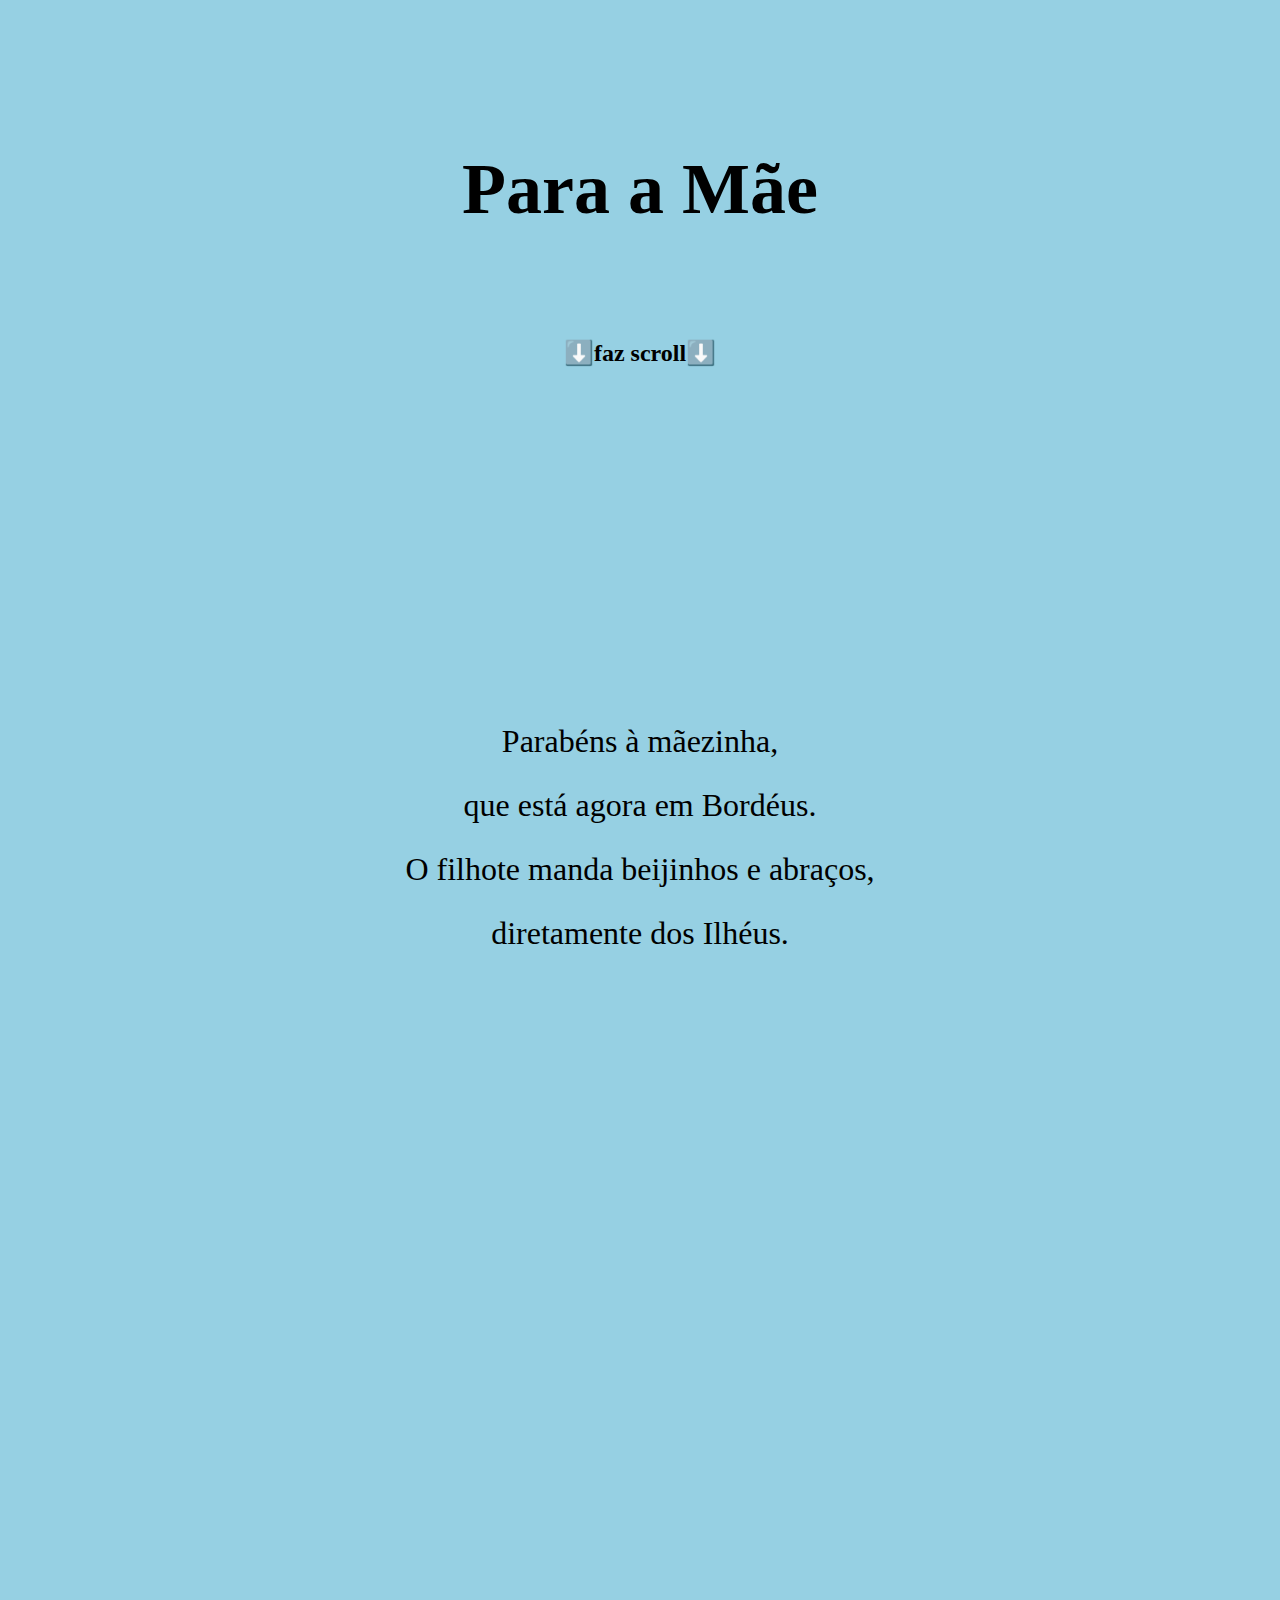
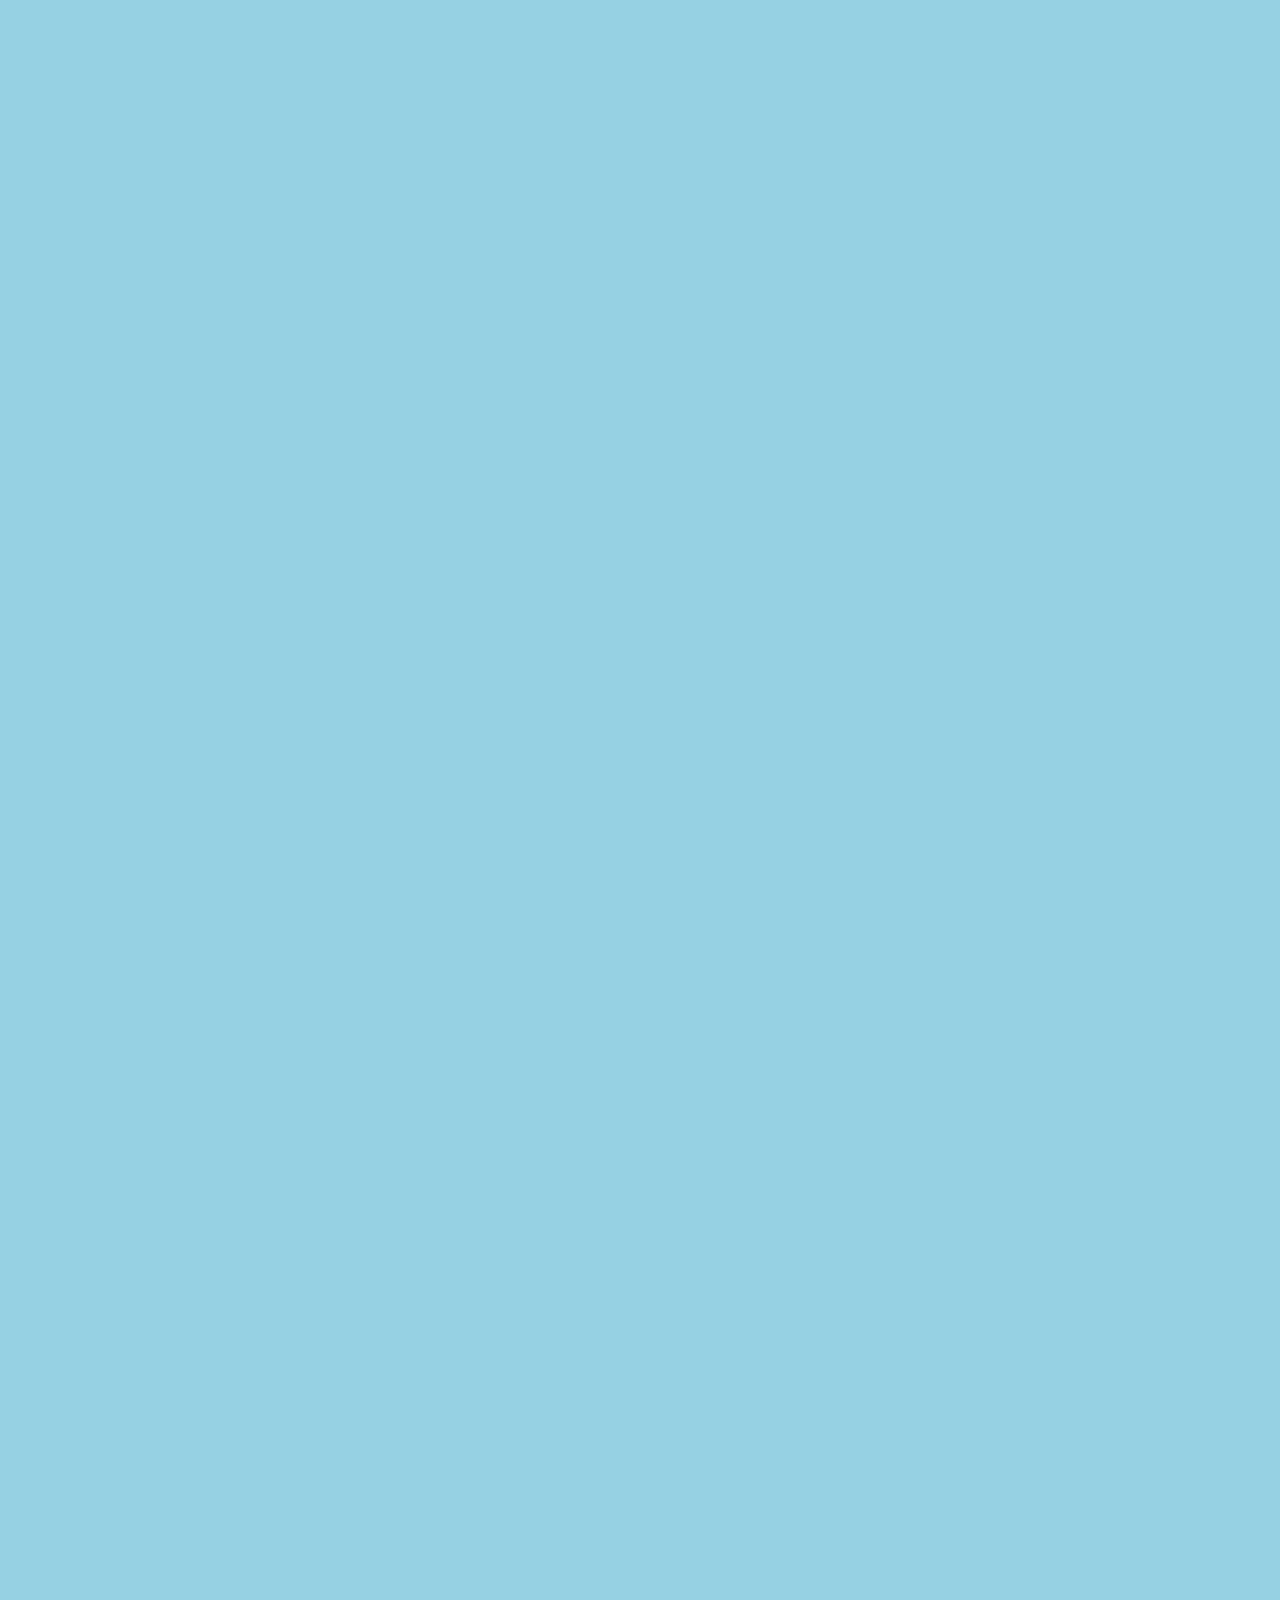
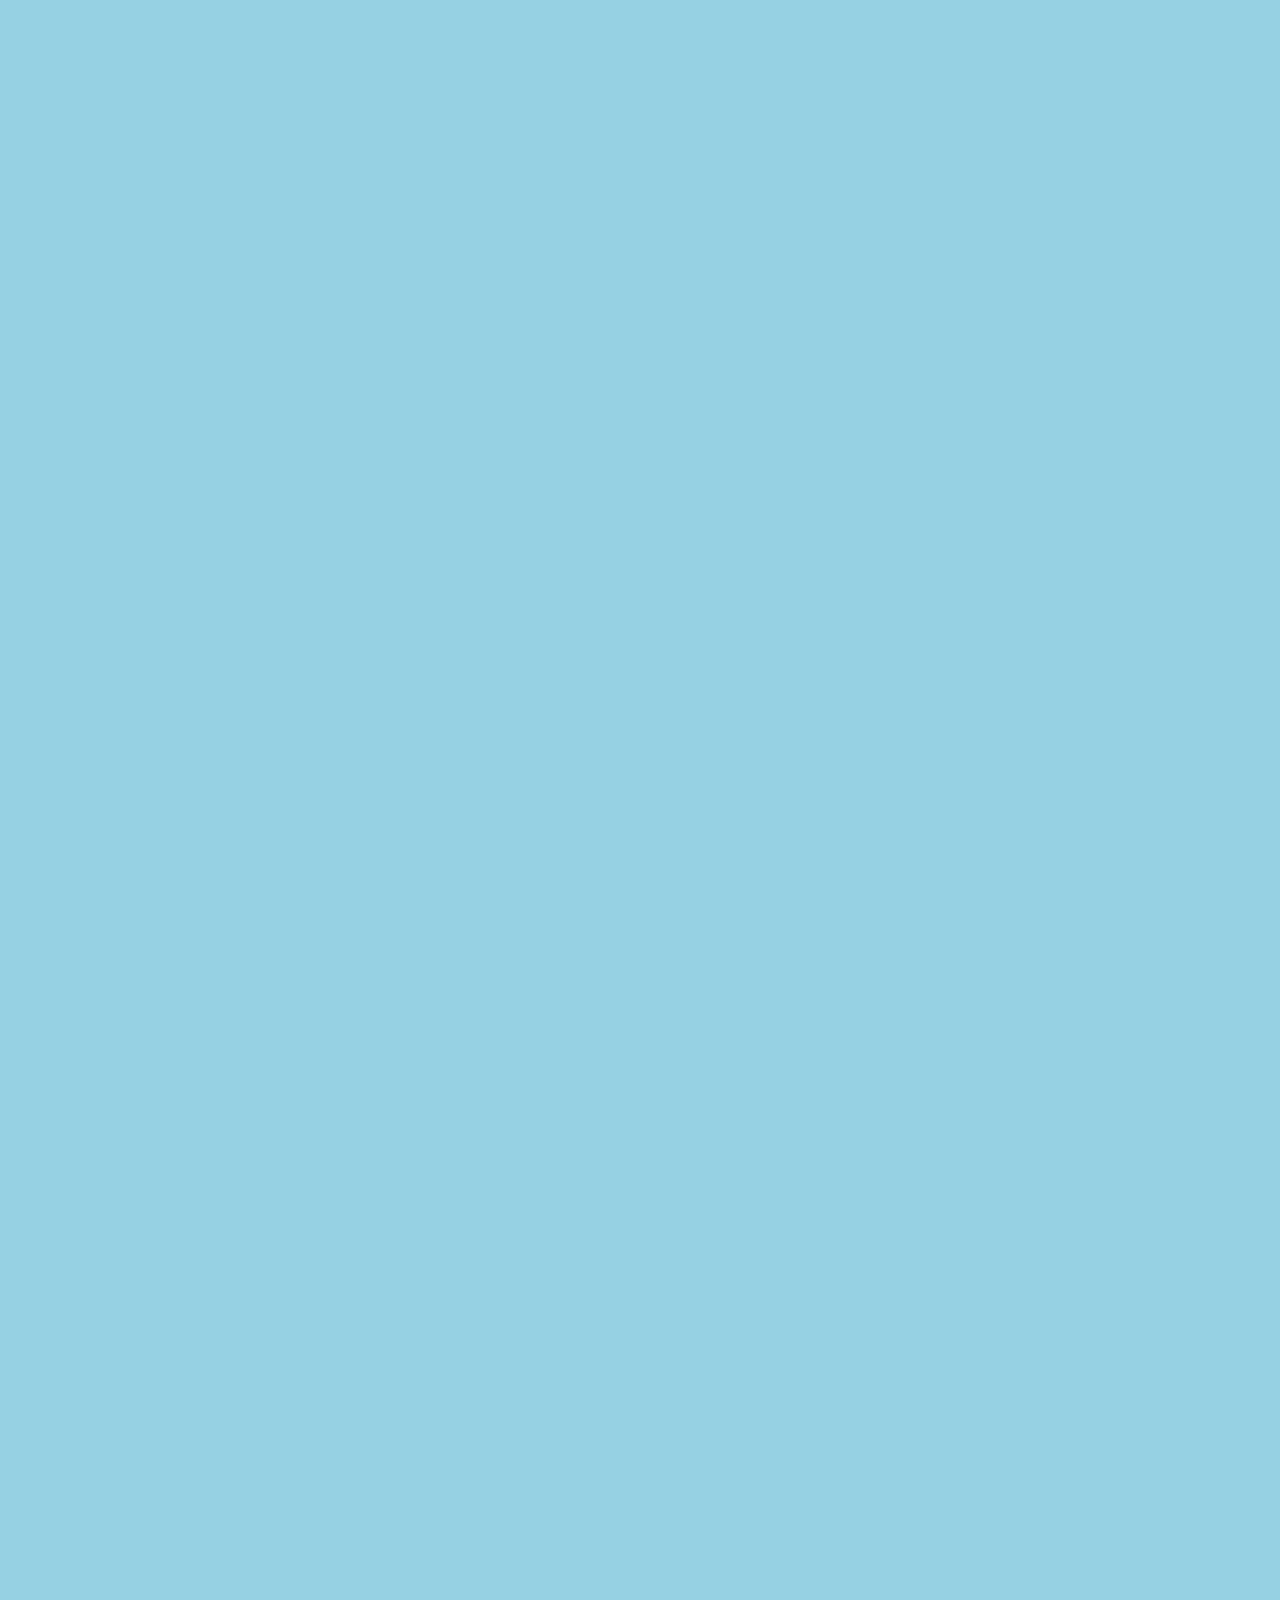
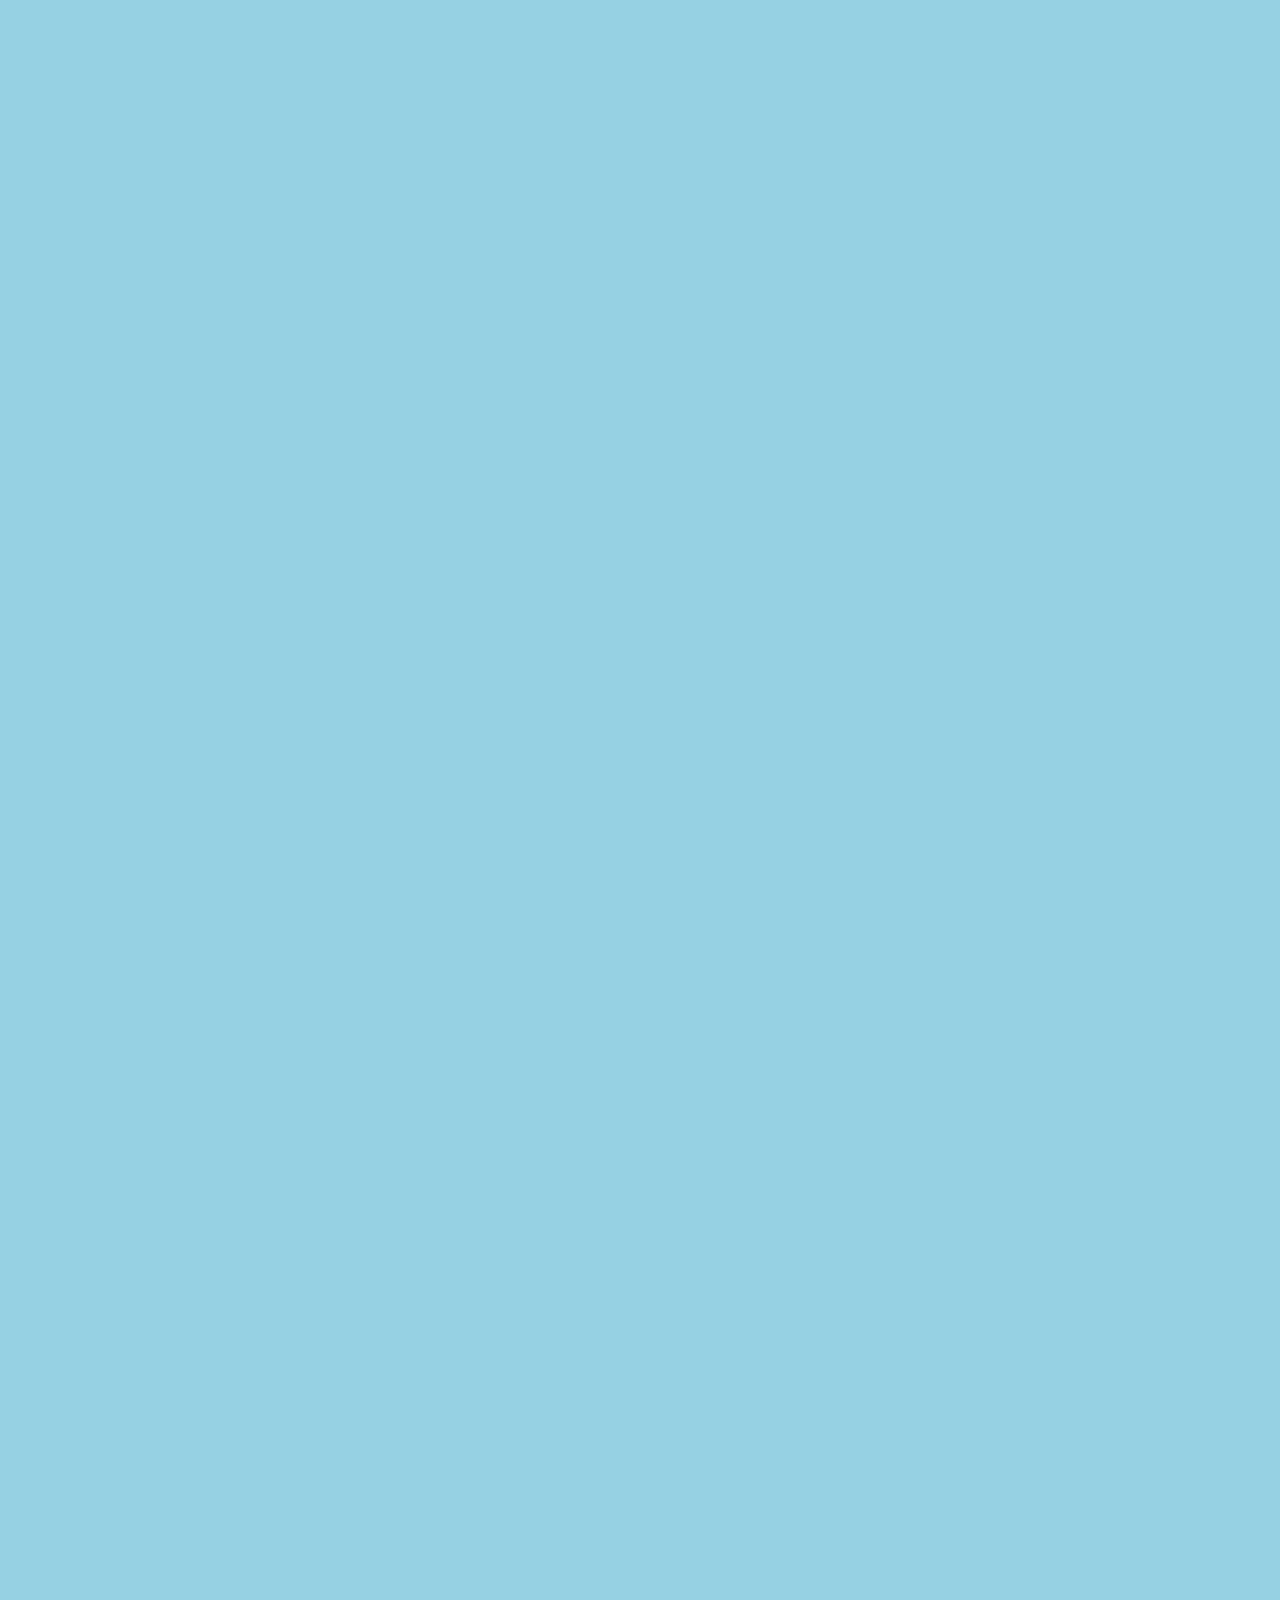
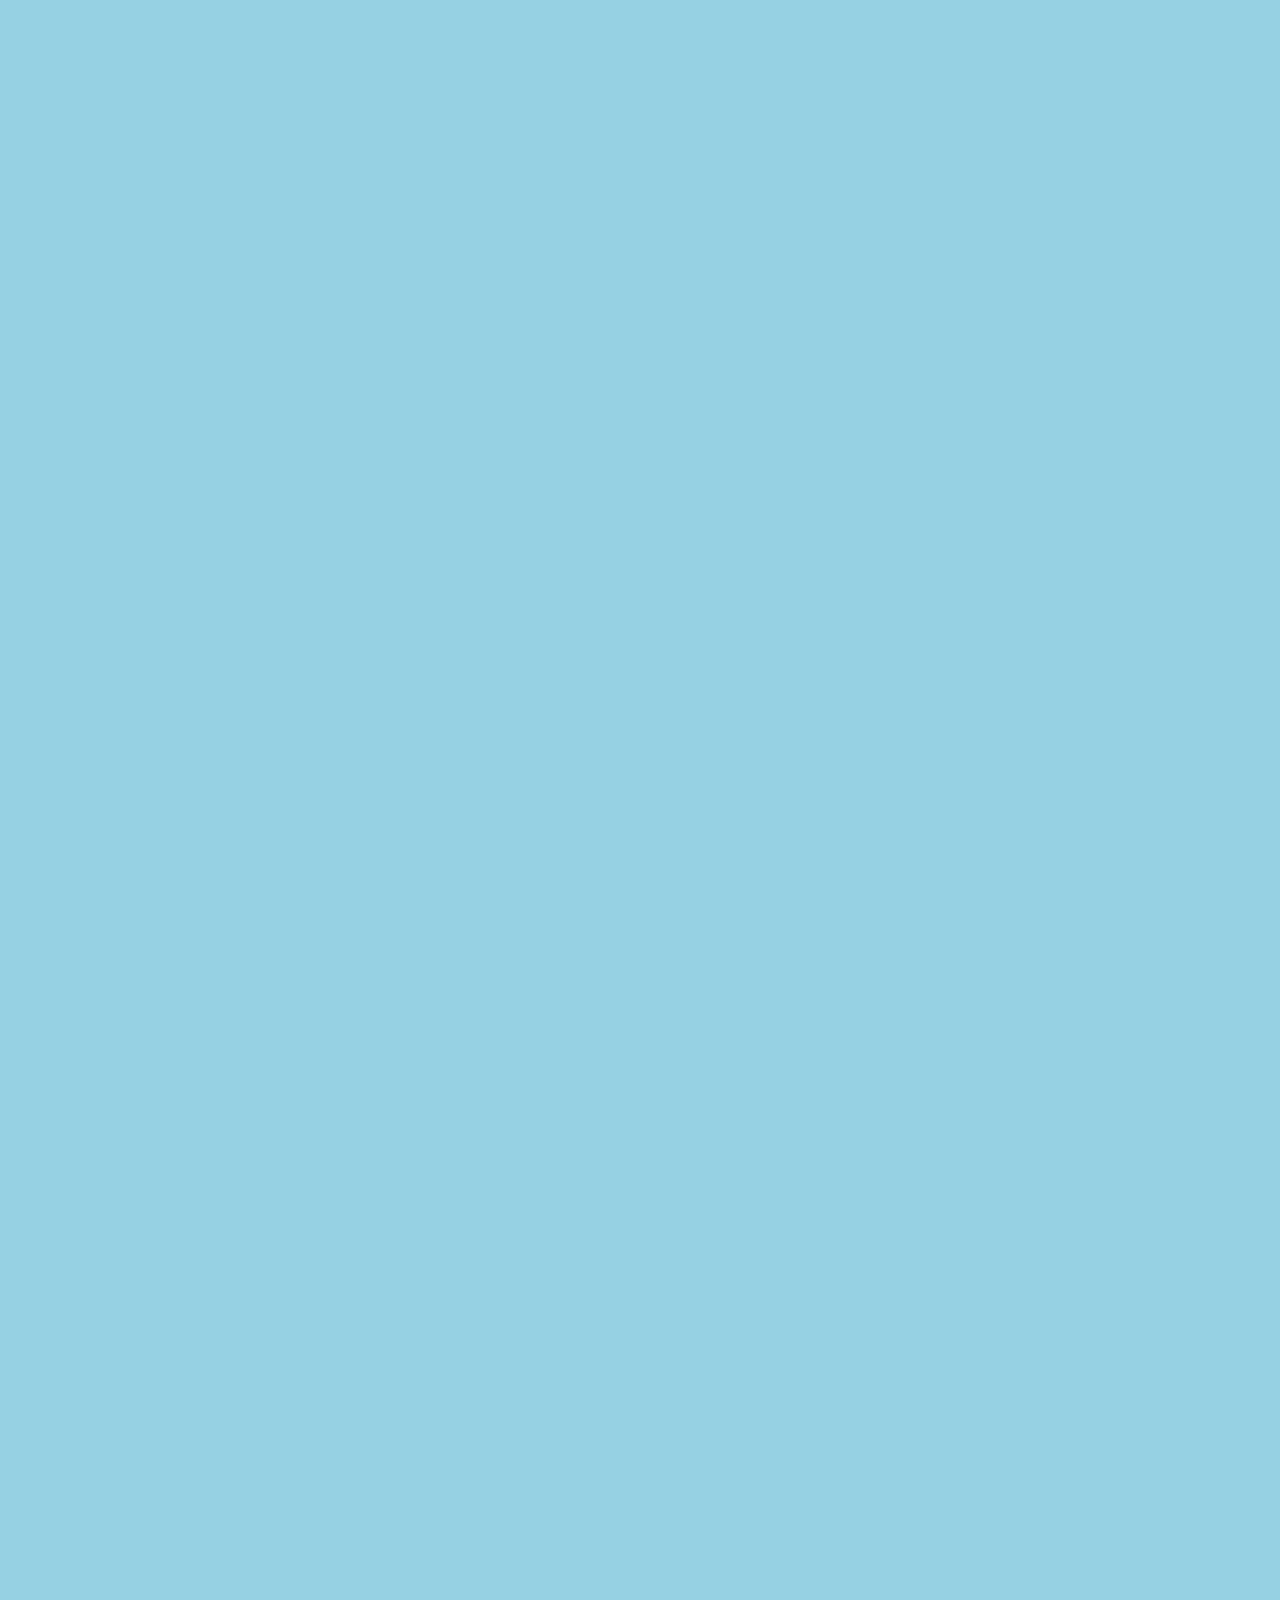
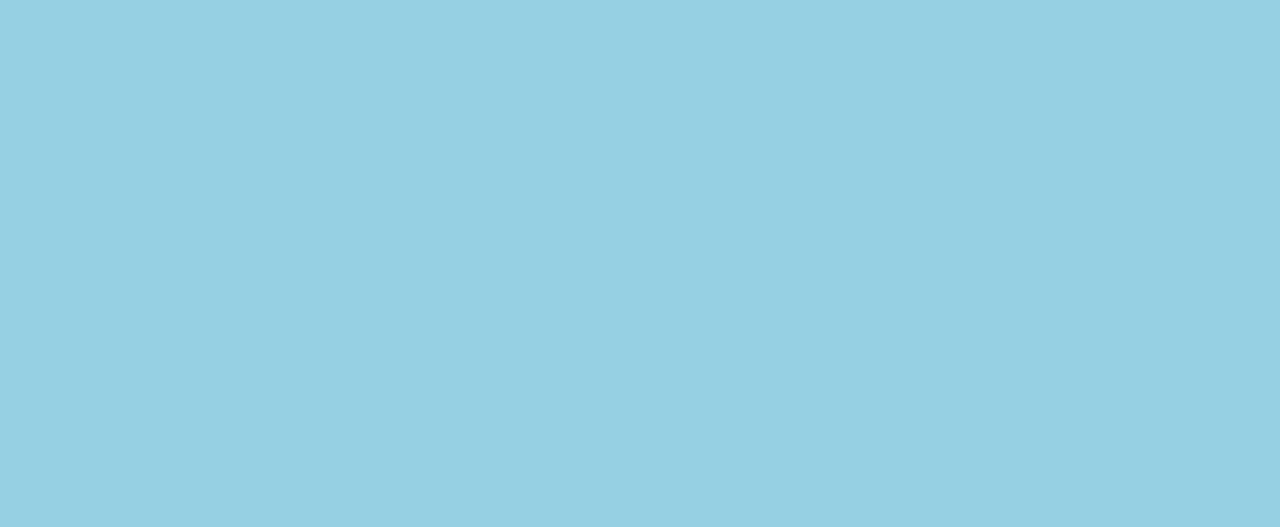
<file: index.html>
<!DOCTYPE html>
<html lang="pt">
<head>
  <meta charset="UTF-8">
  <title>Para a Mãe</title>
  <link rel="stylesheet" href="style.css">
</head>
<body>

  <h1>Para a Mãe</h1>
  <h2>⬇️faz scroll⬇️</h2>

<section class="quatrain">
  Parabéns à mãezinha,<br>
  que está agora em Bordéus.<br>
  O filhote manda beijinhos e abraços,<br>
  diretamente dos Ilhéus.
</section>

<section class="quatrain">
  Muitas, muitas beijocas para a mãe,<br>
  agora um bocadinho mais crescida.<br>
  Mãe mais fofa, simpática, bonita,<br>
  esperta e muito, muito querida.
</section>

<section class="quatrain">
  A mãe chega a todo o lado<br>
  com a sua linda bicicleta.<br>
  Quando eu era pequeno,<br>
  no Carnaval fui vestido de seta.
</section>

<section class="quatrain">
  Ups...
</section>

<section class="quatrain">
  O que tu dizes que é mais saudável<br>
  é comer um hambúrguer de frango bronzeado.<br>
  No entanto, o mais saudável para mim<br>
  é ter-te a ti ao meu lado.
</section>

<section class="quatrain">
  A meio do poema,<br>
  não sei se é boa hora,<br>
  mas és a mãe com mais aura;<br>
  aliás, porque és a AURorA.
</section>

<section class="quatrain">
  Mostraste-me a Björk,<br>
  já que agora sou grandinho,<br>
  mas lembro-me de quando não o era<br>
  e de me cantares o leãozinho.
</section>

<section class="quatrain">
  Gosto muito de ti<br>
  e da vibe que tens que é só tua.<br>
  E é por isso que posso dizer<br>
  que nasci com o rabo virado para a Lua.
</section>

<section class="quatrain">
  <strong>Parabéns!!!</strong><br>
  <strong>Muitas beijocas <3</strong><br>
</section>

  <script src="script.js"></script>
</body>
</html>
</file>
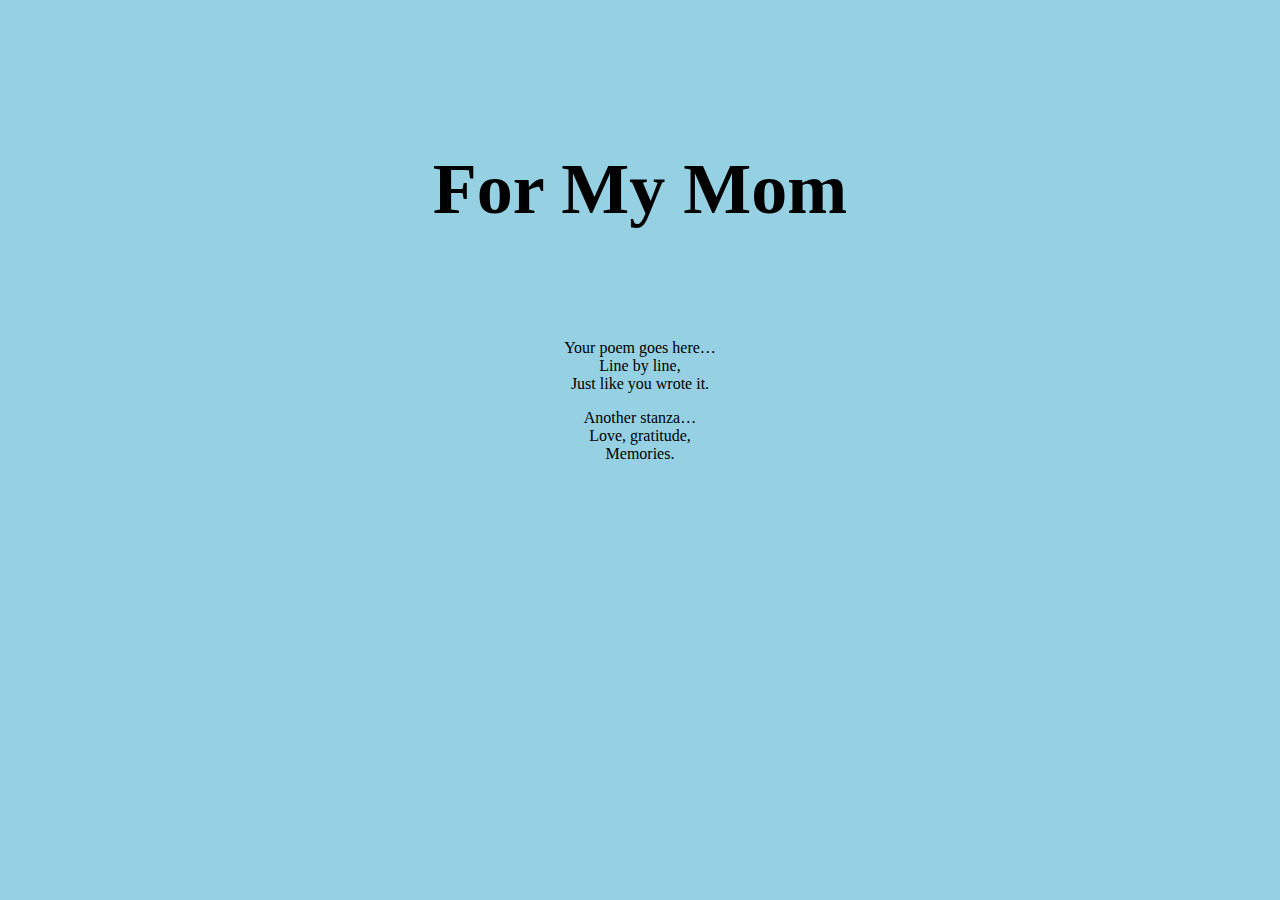
<file: poema.html>
<!DOCTYPE html>
<html lang="en">
<head>
  <meta charset="UTF-8">
  <title>For Mom</title>
  <link rel="stylesheet" href="style.css">
</head>
<body>

  <div class="scroll-container">
    <div class="poem">
      <h1>For My Mom</h1>

      <p>
        Your poem goes here…<br>
        Line by line,<br>
        Just like you wrote it.
      </p>

      <p>
        Another stanza…<br>
        Love, gratitude,<br>
        Memories.
      </p>
    </div>
  </div>
  <script>
  const poem = document.querySelector('.poem');

  let position = 0;
  setInterval(() => {
    poem.scrollTop = position;
    position += 0.3; // speed
  }, 20);
  </script>
</body>
</html>
</file>
<file: style.css>
body {
  margin: 0;
  font-family: "Georgia", serif;
  background: #96D0E3;
  color: #000;
  text-align: center;
}

h1 {
  font-size: 4.5rem;
  padding: 100px 20px 60px;
}

.quatrain {
  min-height: 100vh;
  display: flex;
  flex-direction: column;
  justify-content: center;

  font-size: 2rem;
  line-height: 2;

  opacity: 0;
  transform: translateY(40px);
  transition: opacity 1.2s ease, transform 1.2s ease;
}

/* Revealed state */
.quatrain.visible {
  opacity: 1;
  transform: translateY(0);
}

.quatrain.visible {
  opacity: 1;
  transform: translateY(0);
}
</file>
